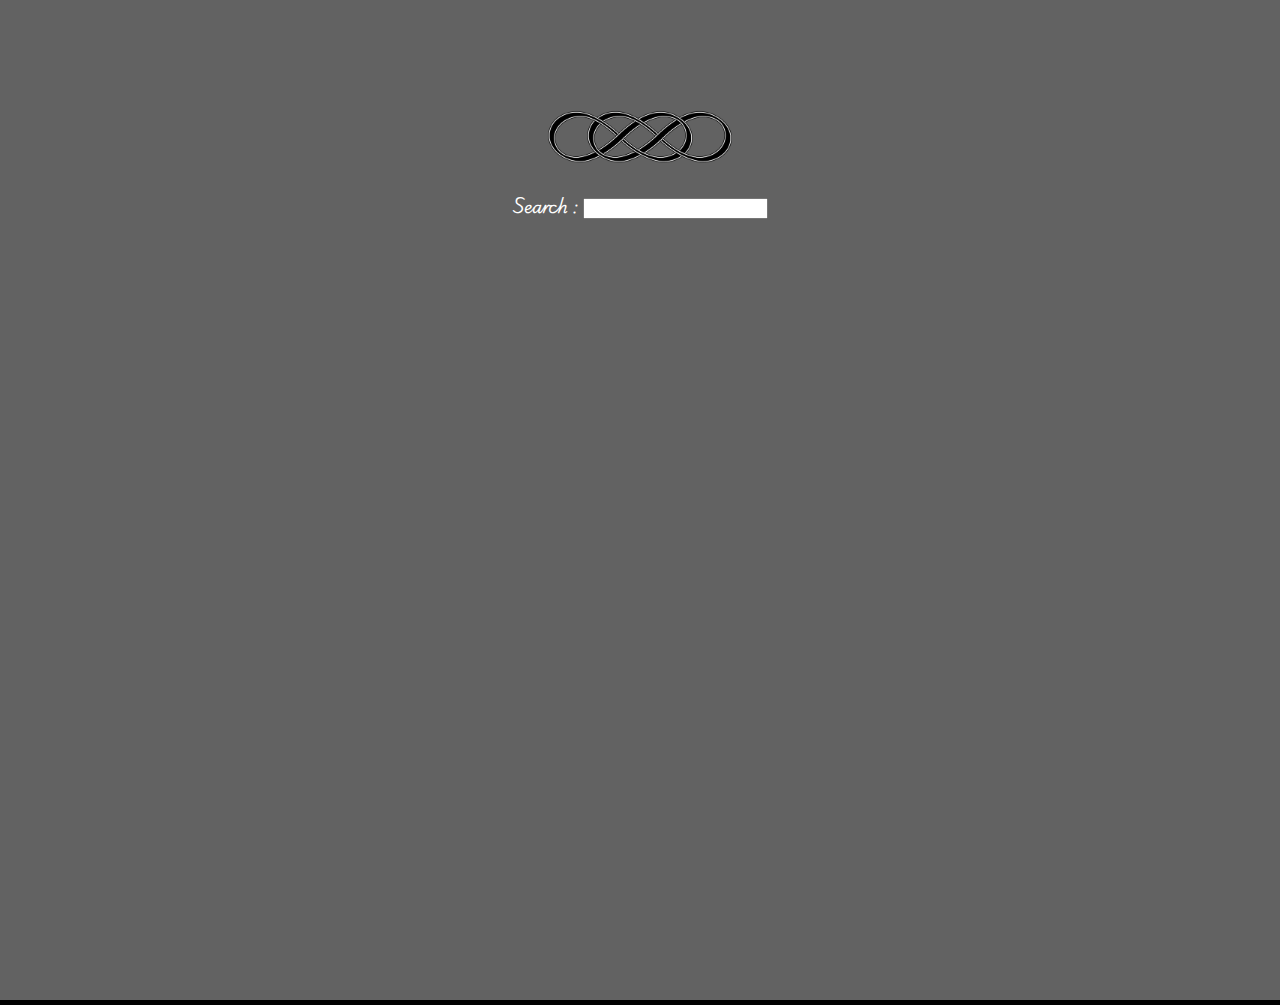
<file: 1. Search Widget/index.html>
<!DOCTYPE html>
<html lang="en">

<head>
    <meta charset="UTF-8">
    <meta name="viewport" content="width=device-width, initial-scale=1.0">
    <title>Search Widget</title>
    <link rel="stylesheet" href="./style.css">

    <!-- Add on to remove a Favicon error in the console -->
    <link rel="shortcut icon" href="data:image/x-icon;," type="image/x-icon">

    <!-- Desired Google Font -->
    <link rel="preconnect" href="https://fonts.googleapis.com">
    <link rel="preconnect" href="https://fonts.gstatic.com" crossorigin>
    <link href="https://fonts.googleapis.com/css2?family=Playwrite+AU+SA:wght@100..400&display=swap" rel="stylesheet">
</head>

<body>

    <div id="search-widget">
        <img src="./tools/infinity.png" alt="infinity symbol" id="infinity">
        <section class="searchbar">
            <label for="search">Search :</label>
            <div class="wrapper">
                <input type="search" id="search" oninput="searchInput()" />
                <ul id="results">
                </ul>
            </div>
        </section>
    </div>
  

    <script src="./script.js"></script>
</body>

</html>
</file>
<file: 1. Search Widget/style.css>
body {
    margin: 0;
    padding: 0;

    font-family: "Playwrite AU SA", serif;
}

#infinity {
    height: 75px;
    width: auto;
    margin: auto;
    display: block;
}

.searchbar {
    width: fit-content;
    margin: 0px auto;
    display: flex;
    padding: 15px;

}

.wrapper {
    position: relative;
    margin-left: 5px;
}

ul {
    margin: 0;
    margin-top: 20px;
    position: absolute;
    top: 100%;
    width: 100%;
    list-style: none;
    padding-left: 0;
}

.highlight {
    color: rgb(235, 107, 9);
    font-weight: bold;
}

#search-widget {
    padding-top: 100px;
    border-bottom: 5px solid black;
    height: 100vh;
    color: white;
    background-color:#626262;
}
</file>
